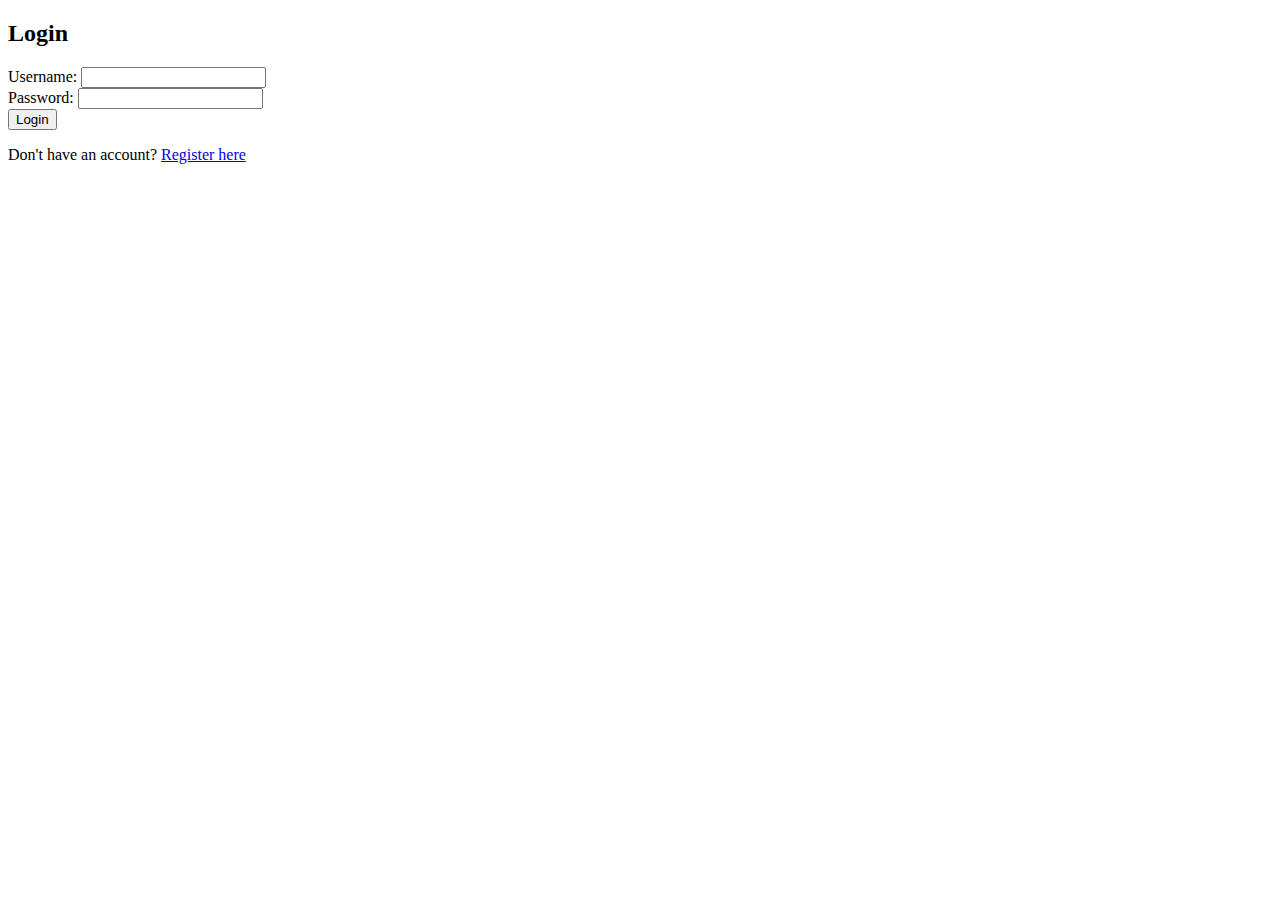
<file: login.html>
<!DOCTYPE html>
<html>
<head>
  <title>Login</title>
</head>
<body>
  <h2>Login</h2>
  <form method="POST">
    Username: <input type="text" name="username" required><br>
    Password: <input type="password" name="password" required><br>
    <button type="submit">Login</button>
  </form>
  <p>Don't have an account? <a href="{{ url_for('register') }}">Register here</a></p>
</body>
</html>
</file>
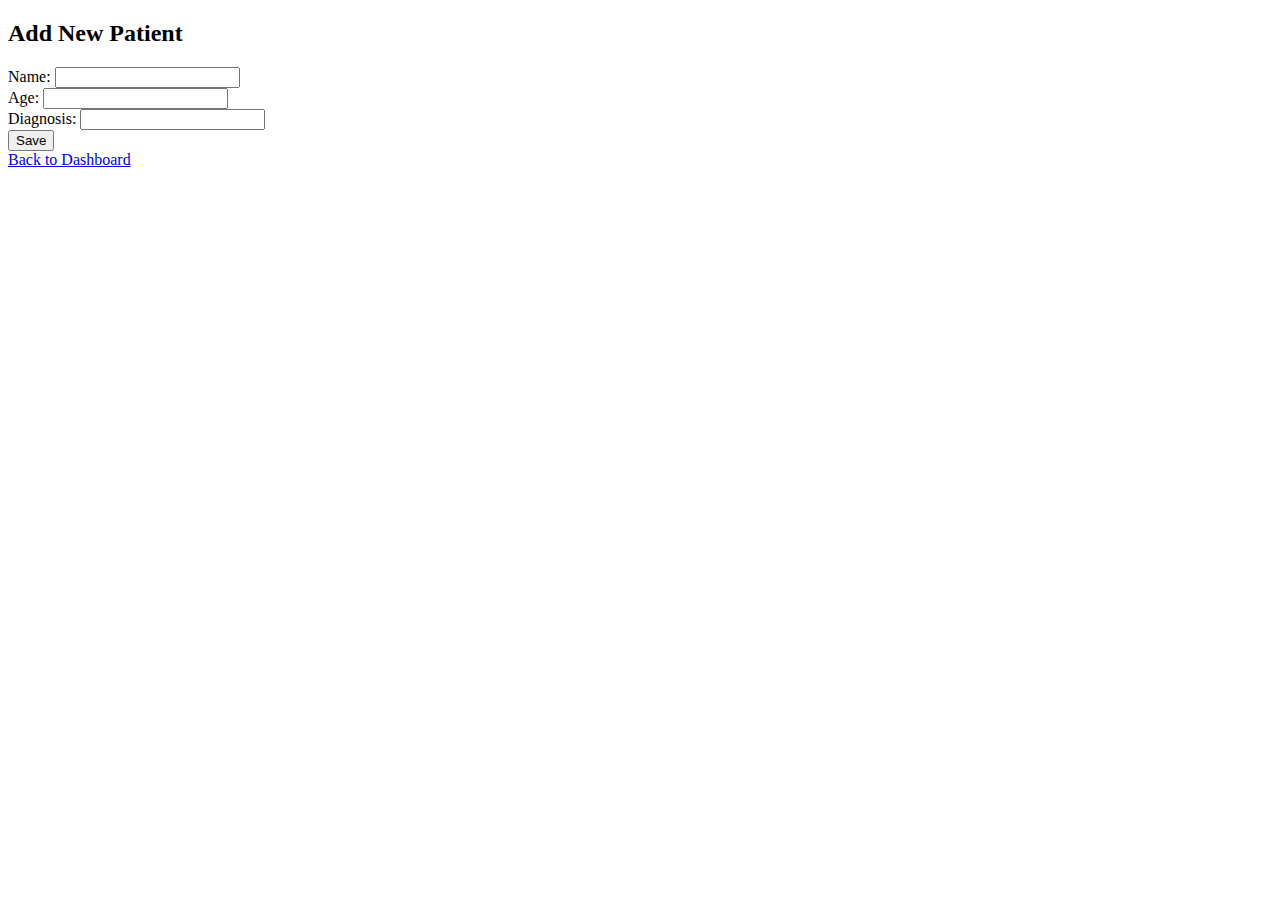
<file: patient_form.html>
<!DOCTYPE html>
<html>
<head>
  <title>Add Patient</title>
</head>
<body>
  <h2>Add New Patient</h2>
  <form method="POST">
    Name: <input type="text" name="name" required><br>
    Age: <input type="number" name="age" required><br>
    Diagnosis: <input type="text" name="diagnosis" required><br>
    <button type="submit">Save</button>
  </form>
  <a href="{{ url_for('dashboard') }}">Back to Dashboard</a>
</body>
</html>
</file>
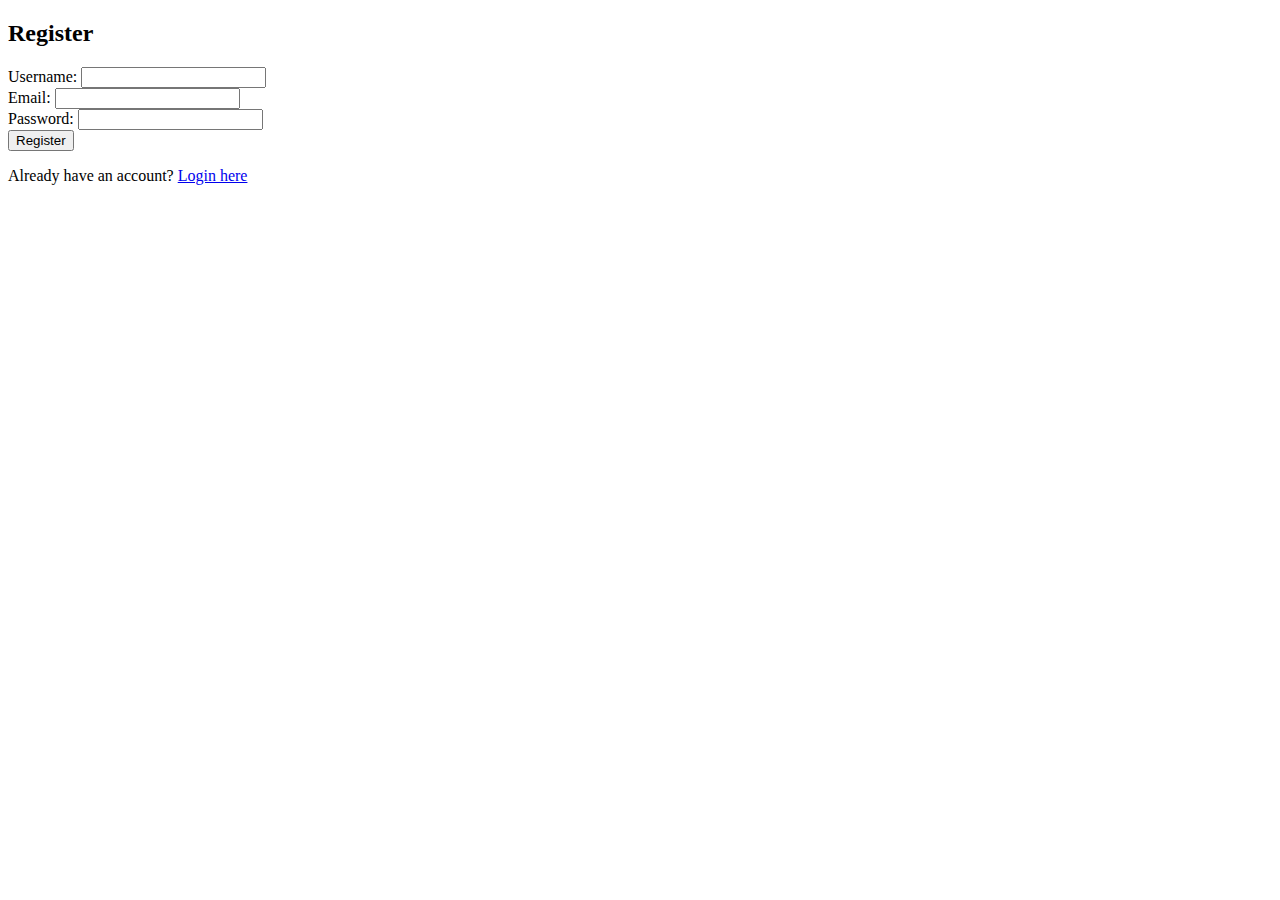
<file: register.html>
<!DOCTYPE html>
<html>
<head>
  <title>Register</title>
</head>
<body>
  <h2>Register</h2>
  <form method="POST">
    Username: <input type="text" name="username" required><br>
    Email: <input type="email" name="email" required><br>
    Password: <input type="password" name="password" required><br>
    <button type="submit">Register</button>
  </form>
  <p>Already have an account? <a href="{{ url_for('login') }}">Login here</a></p>
</body>
</html>
</file>
